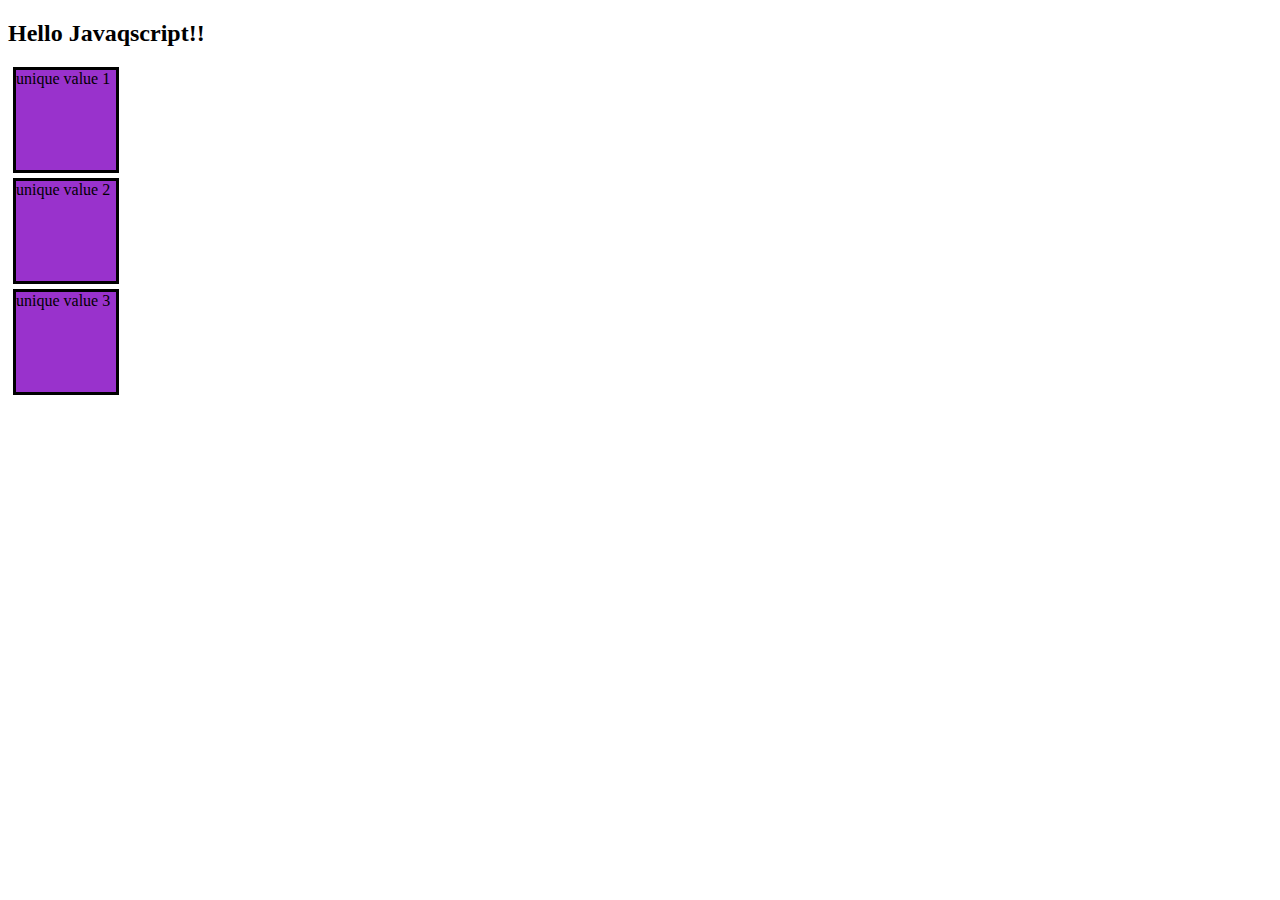
<file: DOM folder/index.html>
<!DOCTYPE html>
<html lang="en">
<head>
    <meta charset="UTF-8">
    <meta name="viewport" content="width=device-width, initial-scale=1.0">
    <title>Document</title>
    <link rel="stylesheet" href="style.css"/>
</head>
<body>
    <!-- <h1 class="myclass">doucument object model</h1>

    <p>this my dom page and i am going to learn about it .</p>
    <p>Lorem ipsum dolor sit amet consectetur adipisicing elit. Earum dignissimos unde officiis nihil asperiores id illum doloribus quam atque odio ipsa cupiditate obcaecati, autem ex! Laudantium nobis consectetur dolorum porro?</p>
    
    <button>click me!</button> -->
    <h2>Hello Javaqscript!!</h2>

    <div class="box">first div</div>
    <div class="box">second div</div>
    <div class="box" >third div</div>
    
  <script src="index.js"></script>  
</body>
</html>
</file>
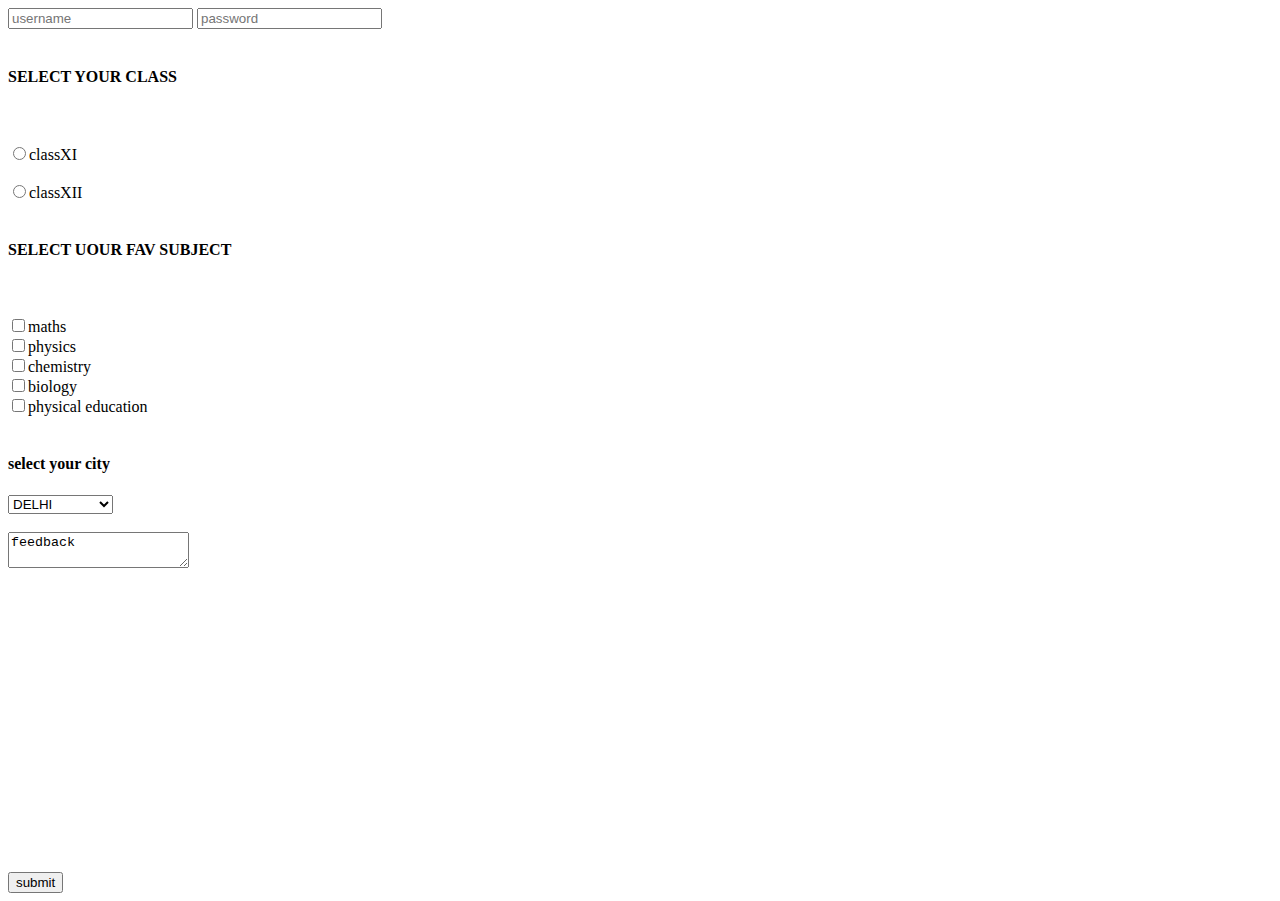
<file: html folder/index.html>
<!DOCTYPE html>
<html lang="en">
<head>
    <meta charset="UTF-8">
    <meta name="viewport" content="width=device-width, initial-scale=1.0">
    <title>Document</title>
</head>
<body>
   <!-- <p> This is a paragraph</p>  -->
    <!-- <h1>heading 1</h1>
    <h2>heading 2</h2>
    <h3>heading 3</h3>
    <h4>heading 4</h4>
    <h5>heading 5</h5>
    <h6>heading 6</h6>
    <hr>

    <p>this is a sample paragraph this is a sample paragraph this is a sample paragraph this is a sample paragraph this is a sample paragraph</p>
    <a href="https://www.youtube.com/">Youtube</a>
    <br>
    <a href="https://www.google.com/">Google</a>
    <br>
    <a href="hello.html">go to hello</a>
    <br>
    <hr>
    
    <img src="https://images.musement.com/cover/0002/42/view-on-manhattan-at-night-new-york-city_header-141511.jpeg?w=1200&h=630&q=95&fit=crop"/>
    <br>
    <hr>

    <b>MY DRAM PLACE</b>
    <br>
    <i>NEW YORK</i>
    <br>
    <u>work in progress</u>
    <br>
    <hr>
    <pre>CHEMISTRY FORMULA'S 

        WATER = H<SUB>2</SUB>O</pre>
        <hr>

       <pre> SQUARE ROOT OF 3

        3<SUP>2</SUP> = 9
    </pre> -->
    <!-- <header>
        <h1> MY PORTFOLIO</h1>
    </header>
    <main>
        <section><pre>EDUCATION:  BTECH on computer science from BADERIA GLOBAL INSTITUTE OF TECHNOLOGY
            SCHOOL(ST.ALOYSIUS.SR.SEC,POLIPATHAR JABALPUR)</pre>
         </section>
            <section>EXPERIENCE:  <i>Deloit Internship</i></section>
            <article> MY HOBBIES AND INTERESTS: </article>
            <ASIDE>this is sn ad</ASIDE>
            <a href="https://www.google.com/" target="_main"><img src="https://upload.wikimedia.org/wikipedia/commons/thumb/c/c1/Google_%22G%22_logo.svg/800px-Google_%22G%22_logo.svg.png" alt ="Google" width="200"/></a>


    </main>

    <footer>
       <h5>contact me at @bhomika1234....</h5> 
    </footer> -->
    <!-- <span> blue 
        
    </span> -->
    <!-- <ol>
        <li>DANCE</li>
        <ul>
            <li>classical</li>
            <li>hiphop</li>
            <li>contemperarory</li>
        </ul>
        <li>singing</li>
        <ul>
            <li>classical</li>
            <li>melody</li>
            <li>rap</li>
        </ul>
        
    </ol> -->
    <!-- <table>
        <THEAD>STUDENT DATA</THEAD>
        <th colspan="2">information  </th>
        
        <TR>
            <TD>BHOOMIKA</TD>
            <TD>2067</TD>
        </TR>
        <TD>ARCHIE</TD>
        <TD>2089</TD>
     </table> -->
      <form>
        <input type="text" placeholder="username">
        <input type="password" placeholder="password">
        <br>
        <br>
        <h4>SELECT YOUR CLASS</h4>
        <br>
        <br>
        <lable for="id1">
        <input type="radio" value="class XI" name="class" id="id1">classXI
        </lable>
        <br> 
        <br>
        <label for="id2">
        <input type="radio" value="class XII" name="class" id="id2">classXII
        </lable>
        <br>
        <br>
        <h4>SELECT UOUR FAV SUBJECT</h4>
        <BR>
        <BR>
            <label for="maths">
                <input type="checkbox" value="maths" name="subject" id="101">maths
            </label>
            <br>
            <label for="physics">
                <input type="checkbox" value="physics" name="subject" id="102">physics
            </label>
            <br>
             <label for="chemistry">
                <input type="checkbox" value="chemistry" name="subject" id="103">chemistry
            </label>
            <br>
            <label for="biology">
                <input type="checkbox" value="biology" name="subject" id="104">biology
            </label>
            <br>
            <label for="physical education">
                <input type="checkbox" value="physical education" name="subject" id="105">physical education
            </label>
            <br>
            <br>
           <h4>select your city</h4>
            <select name="city">
                <option value="DELHI">DELHI</option>
                <option value="BANGLORE">BANGALORE</option>
                <option value="PUNE">PUNE</option>
                <option value="MUMBAI">MUMBAI</option>
                <option value="JAIPUR">JAIPUR</option>
                <option value="KERELA">KERELA</option>
                
            </select>
            <br>
            <br>
            <textarea name="feedback" id="101" placeholder="give your valuable feedback here"column="5", row="5">feedback</textarea>
              <br>
              <input type="submit" value="submit">   


     </form>  
     <iframe width="560" height="315" src="https://www.youtube.com/embed/enjkcCdAlXc?si=HryRu1RZcDIFfzkd" title="YouTube video player" frameborder="0" allow="accelerometer; autoplay; clipboard-write; encrypted-media; gyroscope; picture-in-picture; web-share" referrerpolicy="strict-origin-when-cross-origin" allowfullscreen></iframe> 
    

</body>
</html>
</file>
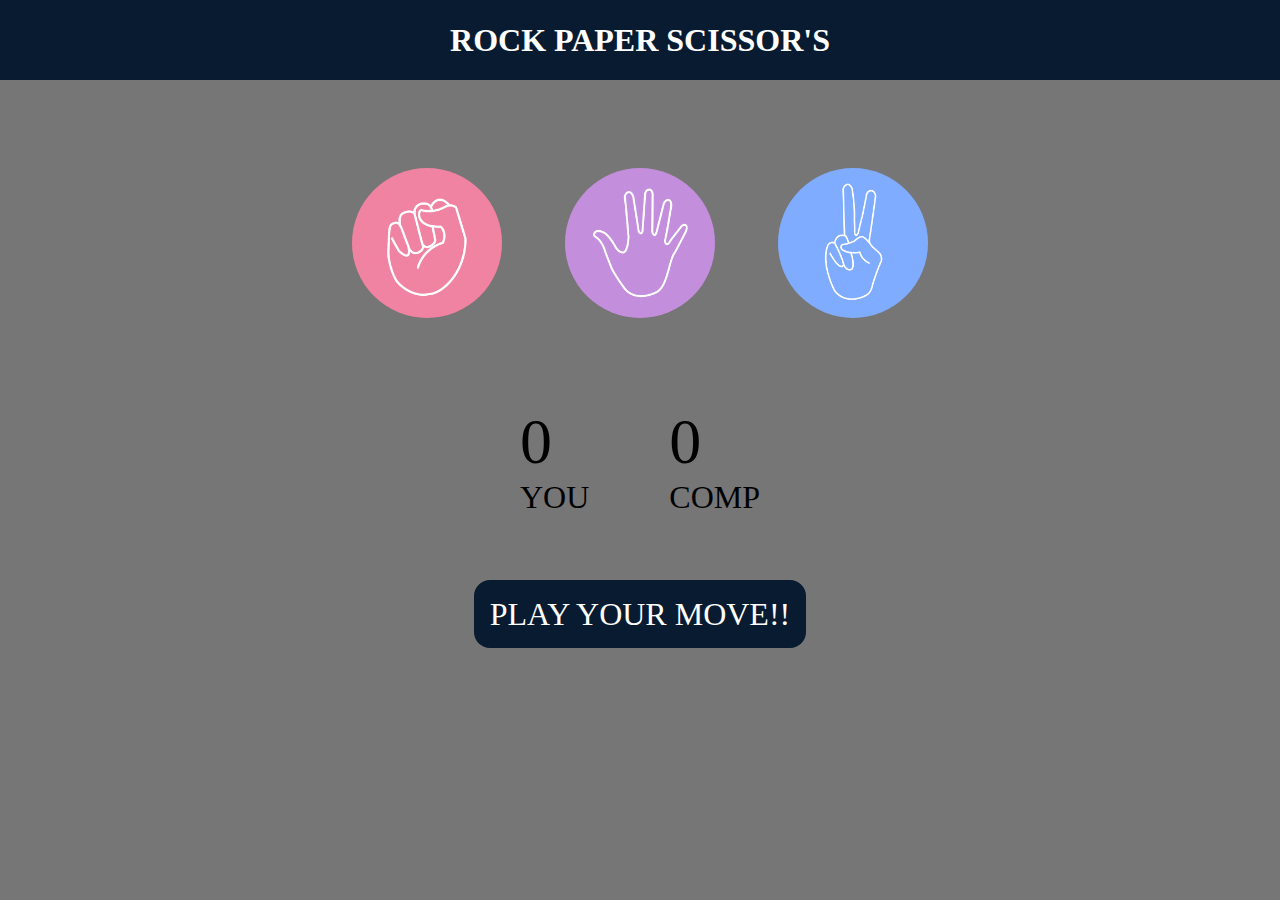
<file: js folder/index.html>
<!DOCTYPE html>
<html lang="en">
<head>
    <meta charset="UTF-8">
    <meta name="viewport" content="width=device-width, initial-scale=1.0">
    <title>Document</title>
    <link rel="stylesheet" href="style.css"/>
</head>
<body>
<!-- <button id="mode"> change mode</button>
   <script src="index.js"></script>  -->
   <h1>ROCK PAPER SCISSOR'S</h1>
   <div class="choices">
    <div class="choice"  id="rock">
        <img src="./images/rock.png"/>
    </div>
    <div class="choice" id="paper">
        <img src="./images/paper.png"/>
    </div>
    <div class="choice" id="scissors">
        <img src="./images/scissors.png"/>
    </div>
   </div>
   <div class="score-board">
    <div class="score">
        <p id="user-score">0</p>
        <p>YOU</p>
    </div>
    <div class="score">
        <p id="comp-score">0</p>
        <p>COMP</p>
    </div>
   </div>

   <div class="msg-container">
    <p id="msg">PLAY YOUR MOVE!!</p>
   </div>
</body>
<script src="index.js"></script>


</html>
</file>
<file: DOM folder/style.css>
/* h1{
    color: darkgoldenrod;
    text-align: center;
}
button{
    background-color: black;
    color: white;
}
p{
     font-family: Arial, Helvetica, sans-serif
} */

.box{
    height: 100px;
    width:  100px;
    border: 3px solid black;
    margin: 5px;
     background-color: darkorchid;


}
</file>
<file: js folder/style.css>
/* *{
    margin: 0;
    padding: 0;
}
.container{
    height: 70vh;
    display: flex;
    
    justify-content: center;
    align-items: center;
    
}

.game{
    height: 60vmin;
    width: 60vmin;
    display: flex;
    flex-wrap: wrap;
    justify-content: center;
    align-items: center;
    gap: 1.5vmin;

}

.box{
    height: 18vmin;
    width: 18vmin;
    border-radius: 1rem;
    border: none;
    box-shadow: 0 0 1rem rgba(0, 0,0, 0.5);
    font-size: 8vmin;
    background-color: rgb(240, 171, 92);
    color: black;
}
body{
    background-color: cadetblue;
    text-align: center;
}
#reset-btn{
    padding: 1rem;
    font-size: 1.25rem;
    border-radius: 1rem;
    border: none;
    background-color: #191919;
    color: #fff;
}
#new-btn{
    padding: 1rem;
    font-size: 1.25rem;
    border-radius: 1rem;
    border: none;
    background-color: #191919;
    color: #fff;

}
.msg-container{
    height:30vmin ;
}
#msg{
    color: #ffffc7;
    font-size: 5vmin;
}
.hide{
    display: none;
} */





*{
    margin: 0;
    padding: 0;
    background-color: rgb(119, 118, 118);
}

h1{
    background-color: #081b31;
    color: #fff;
   line-height: 5rem;
    height: 5rem;
    text-align: center;


}

.choice{
    height: 165px;
    width: 165px;
    border-radius: 50%;
    display: flex;
    justify-content: center;
    align-items: center; 
}
.choice:hover{
    cursor: pointer;
    background-color: #081b31;
}
img{
    height: 150px;
    width: 150px;
    object-fit: cover;
    border-radius: 50%;
}
.choices{
    display: flex;
    justify-content: center;
    align-items: center;
    margin-top: 5rem;
    gap: 3rem;


}

.score-board{
    display: flex;
     justify-content: center;
    align-items: center; 
     margin-top: 5rem;
    font-size: 2rem;
    gap: 5rem; 
}

#user-score, #comp-score{
     font-size: 4rem; 
}
.msg-container{
    margin-top: 5rem;
    justify-content: center;
    align-items: center;
    text-align: center;
}
#msg{
    background-color: #081b31;
    color: #fff;
     font-size: 2rem;
    display: inline;
    padding: 1rem;
    border-radius: 1rem;
}
</file>
